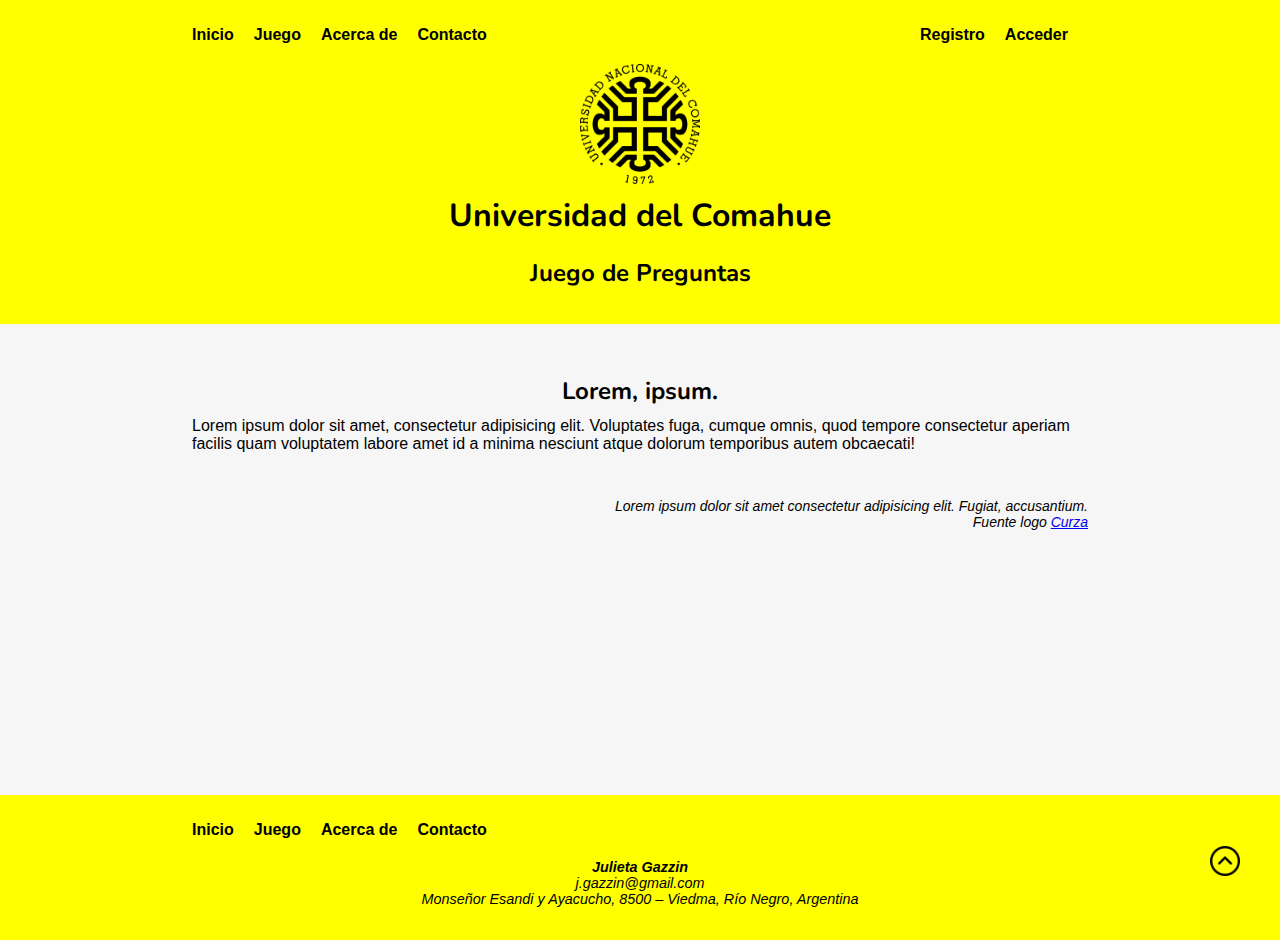
<file: index.html>
<!DOCTYPE html>
<html lang="es">
<head>
    <meta charset="UTF-8">
    <meta http-equiv="X-UA-Compatible" content="IE=edge">
    <meta name="viewport" content="width=device-width, initial-scale=1.0">
    <link rel="stylesheet" href="css/estilo.css">
    <link rel="preconnect" href="https://fonts.googleapis.com">
    <link rel="preconnect" href="https://fonts.gstatic.com" crossorigin>
    <link href="https://fonts.googleapis.com/css2?family=Nunito:wght@700&display=swap" rel="stylesheet">
    <title>Preguntas</title>
</head>

<body>
    <header id="inicio">
        <nav>
            <ul>
                <li><a href="index.html">Inicio</a></li>
                <li><a href="juego.html">Juego</a></li>
                <li><a href="acercade.html">Acerca de</a></li>
                <li><a href="Contacto.html">Contacto</a></li>
            </ul>
            <ul>
                <li><a href="registro.html">Registro</a></li>
                <li><a href="ingreso.html">Acceder</a></li>
            </ul>
        </nav>

        <img src="img/logo-negro.png" alt="logo Universidad del Comahue">
        <h1>Universidad del Comahue</h1>
        <h2>Juego de Preguntas</h2>
    </header>

    <main>
        <section>
            <h2>Lorem, ipsum.</h2>
            <p>Lorem ipsum dolor sit amet, consectetur adipisicing elit. Voluptates fuga, cumque omnis, quod tempore consectetur
                aperiam facilis quam voluptatem labore amet id a minima nesciunt atque dolorum temporibus autem obcaecati!
            </p>
        </section>

        <aside>
            <p>Lorem ipsum dolor sit amet consectetur adipisicing elit. Fugiat, accusantium.<br>
            Fuente logo <a href="https://web.curza.uncoma.edu.ar/sin-categoria/ingreso-2022-preinscripcion" target="blanck">Curza</a></p>
        </aside>
    </main>


    <footer>
        <nav>
            <ul>
                <!-- hacer la flecha con position fixed, fuera del nav -->
                <li><a href="index.html">Inicio</a></li>
                <li><a href="juego.html">Juego</a></li>
                <li><a href="acercade.html">Acerca de</a></li>
                <li><a href="Contacto.html">Contacto</a></li>
            </ul>
        </nav>

        <address><strong>Julieta Gazzin</strong><br>
            j.gazzin@gmail.com<br>
            Monseñor Esandi y Ayacucho, 8500 – Viedma, Río Negro, Argentina</address> 

        <div class="enlace-arriba">
            <a href="#inicio"><img src="img/flecha.png" alt="flecha" width="30"></a>
        </div>
    </footer>

</body>

</html>
</file>
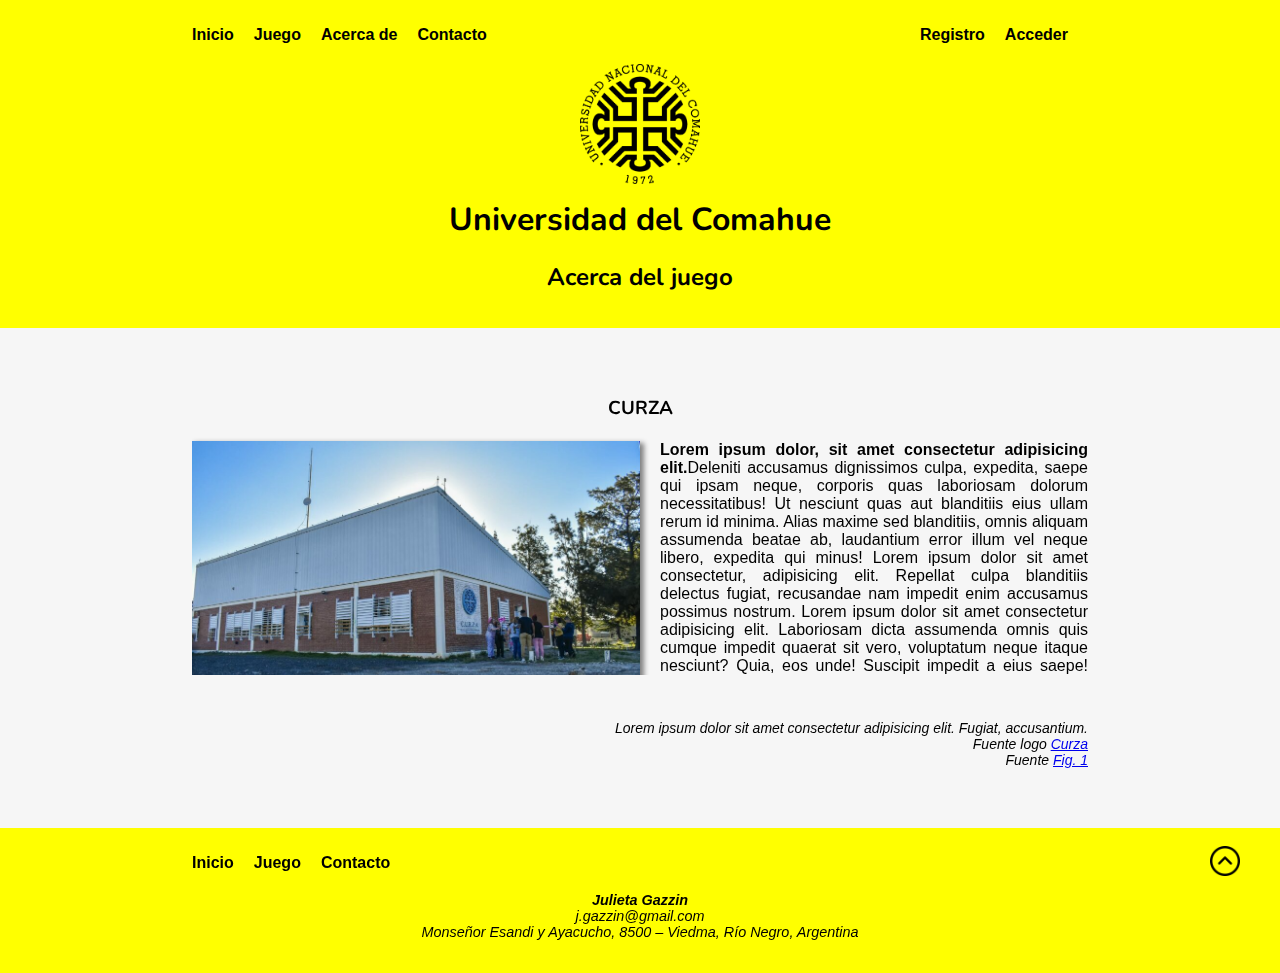
<file: acercade.html>
<!DOCTYPE html>
<html lang="es">
<head>
    <meta charset="UTF-8">
    <meta http-equiv="X-UA-Compatible" content="IE=edge">
    <meta name="viewport" content="width=device-width, initial-scale=1.0">
    <link rel="stylesheet" href="css/estilo.css">
    <link rel="preconnect" href="https://fonts.googleapis.com">
    <link rel="preconnect" href="https://fonts.gstatic.com" crossorigin>
    <link href="https://fonts.googleapis.com/css2?family=Nunito:wght@700&display=swap" rel="stylesheet">
    <title>Acerca de</title>
</head>
<body>
    <header id="inicio">
        <div>
            <nav>
                <ul>
                    <li><a href="index.html">Inicio</a></li>
                    <li><a href="juego.html">Juego</a></li>
                    <li><a href="acercade.html">Acerca de</a></li>
                    <li><a href="Contacto.html">Contacto</a></li>
                </ul>
                <ul>
                    <li><a href="registro.html">Registro</a></li>
                    <li><a href="ingreso.html">Acceder</a></li>
                </ul>
            </nav>
            <img src="img/logo-negro.png" alt="logo Universidad del Comahue">
        </div>
        <h1>Universidad del Comahue</h1>
        <h2>Acerca del juego</h2>
    </header>

    <main>
        <section class="acerca">
            <h3>CURZA</h3>
            <figure>
                <img src="img/curza-exterior.jpeg" alt="imagen exterior sede curza">
                <figcaption>Fig.1 - Sede Curza.</figcaption>
            </figure>

            <p><span  class="con_sticky">Lorem ipsum dolor, sit amet consectetur adipisicing elit.</span>Deleniti accusamus dignissimos culpa, expedita, saepe qui ipsam neque, corporis quas laboriosam dolorum necessitatibus! Ut nesciunt quas aut blanditiis eius ullam rerum id minima. Alias maxime sed blanditiis, omnis aliquam assumenda beatae ab, laudantium error illum vel neque libero, expedita qui minus! Lorem ipsum dolor sit amet consectetur, adipisicing elit. Repellat culpa blanditiis delectus fugiat, recusandae nam impedit enim accusamus possimus nostrum. Lorem ipsum dolor sit amet consectetur adipisicing elit. Laboriosam dicta assumenda omnis quis cumque impedit quaerat sit vero, voluptatum neque itaque nesciunt? Quia, eos unde! Suscipit impedit a eius saepe! Lorem ipsum dolor sit amet consectetur adipisicing elit. Temporibus, quos quo sequi aliquam voluptatibus blanditiis voluptatem soluta inventore aspernatur a deleniti, voluptas velit qui in hic ea eligendi aut. Consequatur sunt molestias maiores quas odit temporibus dolore officia omnis qui laudantium quo, dolor cum dicta officiis facilis consequuntur necessitatibus deleniti.</p>

            <h3>Sobre la aplicación de preguntas</h3>
            <p>Lorem ipsum dolor sit amet consectetur adipisicing elit. Est at, sint explicabo numquam sit incidunt officiis consequatur praesentium esse? Quod fugiat non, illo eos perferendis cumque atque corrupti nam obcaecati.</p>
            <p>Lorem ipsum dolor sit amet consectetur adipisicing elit. Obcaecati tenetur, incidunt tempore iusto cum eaque molestias ducimus non perspiciatis laudantium!</p> 
            
        </section>

        <aside>
            <p>Lorem ipsum dolor sit amet consectetur adipisicing elit. Fugiat, accusantium.<br>
            Fuente logo <a href="https://web.curza.uncoma.edu.ar/sin-categoria/ingreso-2022-preinscripcion" target="blanck">Curza</a><br>
            Fuente  <a href="https://web.curza.uncoma.edu.ar/sin-categoria/ingreso-2022-preinscripcion" target="blanck">Fig. 1</a></p>
        </aside>

    </main>

    <footer>
        
        <nav>
            <ul>
                <li><a href="index.html">Inicio</a></li>
                <li><a href="juego.html">Juego</a></li>
                <li><a href="Contacto.html">Contacto</a></li>
            </ul>
        </nav>

        <address><strong>Julieta Gazzin</strong><br>
            j.gazzin@gmail.com<br>
            Monseñor Esandi y Ayacucho, 8500 – Viedma, Río Negro, Argentina</address>
    
        <div class="enlace-arriba">
            <a href="#inicio"><img src="img/flecha.png" alt="flecha" width="30"></a>
        </div>
    </footer>

</body>
</html>
</file>
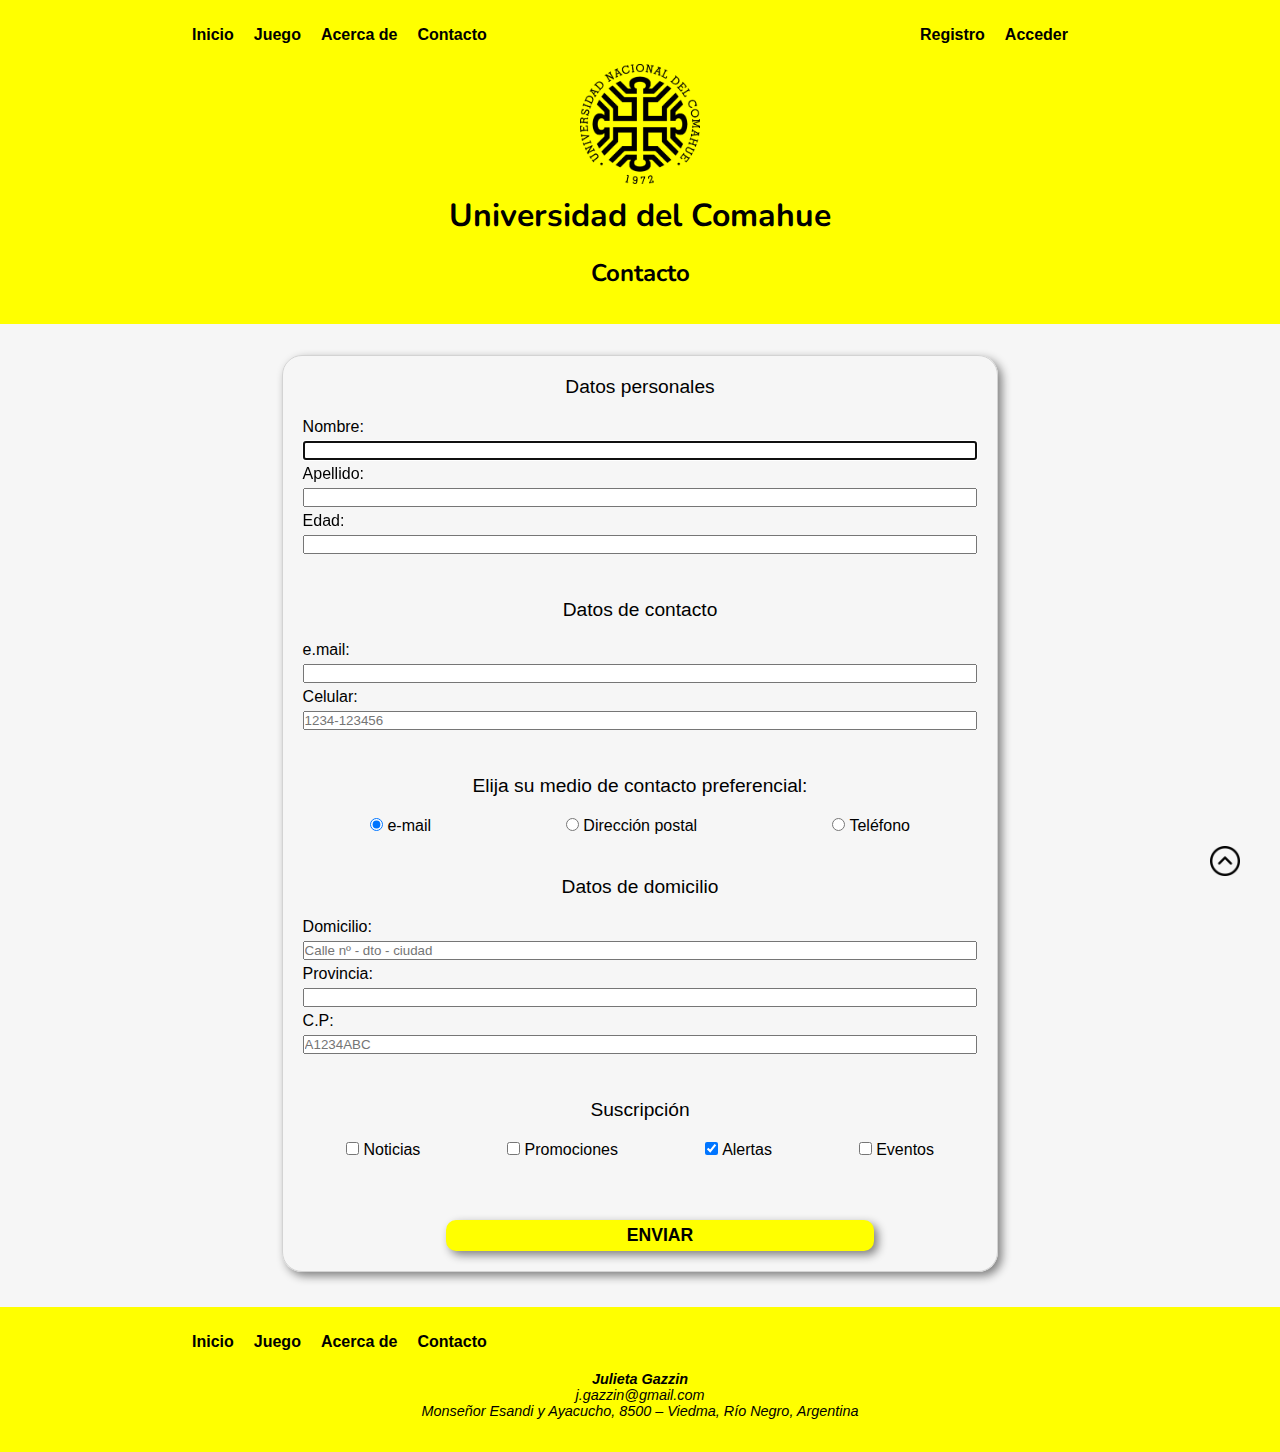
<file: contacto.html>
<!DOCTYPE html>
<html lang="es">
<head>
    <meta charset="UTF-8">
    <meta http-equiv="X-UA-Compatible" content="IE=edge">
    <meta name="viewport" content="width=device-width, initial-scale=1.0">
    <link rel="stylesheet" href="css/estilo.css">
    <link rel="preconnect" href="https://fonts.googleapis.com">
    <link rel="preconnect" href="https://fonts.gstatic.com" crossorigin>
    <link href="https://fonts.googleapis.com/css2?family=Nunito:wght@700&display=swap" rel="stylesheet">
    <title>Contacto</title>
</head>

<body>
    <header id="inicio">
        <nav>
            <ul>
                <li><a href="index.html">Inicio</a></li>
                <li><a href="juego.html">Juego</a></li>
                <li><a href="acercade.html">Acerca de</a></li>
                <li><a href="Contacto.html">Contacto</a></li>
            </ul>
            <ul>
                <li><a href="registro.html">Registro</a></li>
                <li><a href="ingreso.html">Acceder</a></li>
            </ul>
        </nav>

        <img src="img/logo-negro.png" alt="logo Universidad del Comahue">
        <h1>Universidad del Comahue</h1>
        <h2>Contacto</h2>
    </header>

    <main>
        <form method="POST" name="form-juego">
            <fieldset class="input-texto">
                <legend>Datos personales</legend>

                    <label for="name">Nombre:</label>
                    <input id="name" type="text" maxlength="20" name="nombre" autofocus required>

                    <label for="apellido">Apellido:</label>
                    <input id="apellido" type="text" name="apellido" maxlength="20">

                    <label for="edad">Edad:</label>
                    <input id="edad" type="number" name="edad" min="16" max="120" step="1">

            </fieldset>

            <fieldset class="input-texto">
                <legend>Datos de contacto</legend>

                <label for="email">e.mail:</label>
                <input id="email" type="email" maxlength="20" required>

                <label for="celular">Celular:</label>
                <input id="celular" type="tel" placeholder="1234-123456">
            </fieldset>

            <fieldset class="tipo-radio">
                <legend>Elija su medio de contacto preferencial:</legend>
                    <div>
                        <input type="radio" id="contacto-email" name="metodo-contacto" value="e-mail" checked>
                        <label for="contacto-email">e-mail</label>
                    </div>
                    <div>
                        <input type="radio" id="contacto-postal" name="metodo-contacto" value="postal">
                        <label for="contacto-postal">Dirección postal</label>
                    </div>
                    <div>
                        <input type="radio" id="contacto-telefono" name="metodo-contacto" value="celular">
                        <label for="contacto-telefono">Teléfono</label>
                    </div>

            </fieldset>
            
            <fieldset class="input-texto">
                <legend>Datos de domicilio</legend>

                    <label for="direccion">Domicilio:</label>
                    <input type="text" id="direccion" placeholder="Calle nº - dto - ciudad">

                    <label for="provincia">Provincia:</label>
                    <input type="text" id="provincia" list="provincia-sugerida">
                    <datalist id="provincia-sugerida">
                        <option>Neuquén</option>
                        <option>Río Negro</option>
                        <option>Chubut</option>
                        <option>Santa Cruz</option>
                        <option>Tierra del Fuego</option>
                    </datalist>        

                    <label for="codigo-postal">C.P:</label>
                    <input type="text" id="codigo-postal" placeholder="A1234ABC" >
                    <!-- pattern="[A-Za-z]([0-9]{4})([A-Za-z]{3})" title="A1234ABC" -->

            </fieldset>

            <fieldset class="tipo-radio">
                <legend>Suscripción</legend>
                    <div>
                        <input type="checkbox" id="noticias" name="suscription-noticias" value="noticias">
                        <label for="noticias">Noticias</label>
                    </div>
                    
                    <div>
                        <input type="checkbox" id="promociones" name="suscription-promociones" value="promociones">
                        <label for="promociones">Promociones</label>
                    </div>
                    <div>
                        <input type="checkbox" id="alertas" name="suscription-alertas" value="alertas" checked>
                        <label for="alertas">Alertas</label>
                    </div>
                    <div>
                        <input type="checkbox" id="eventos" name="suscription-eventos" value="eventos">
                        <label for="eventos">Eventos</label>
                    </div>

            </fieldset>

            <div class="boton">
                <button type="submit">Enviar</button>
            </div>
        </form>
    </main>

    <footer>
        <nav>
            <ul>
                <li><a href="index.html">Inicio</a></li>
                <li><a href="juego.html">Juego</a></li>
                <li><a href="acercade.html">Acerca de</a></li>
                <li><a href="Contacto.html">Contacto</a></li>
            </ul>
        </nav>

        <address><strong>Julieta Gazzin</strong><br>
            j.gazzin@gmail.com<br>
            Monseñor Esandi y Ayacucho, 8500 – Viedma, Río Negro, Argentina</address>    
        
        <div class="enlace-arriba">
            <a href="#inicio"><img src="img/flecha.png" alt="flecha" width="30"></a>
        </div>
    </footer>

</body>

</html>
</file>
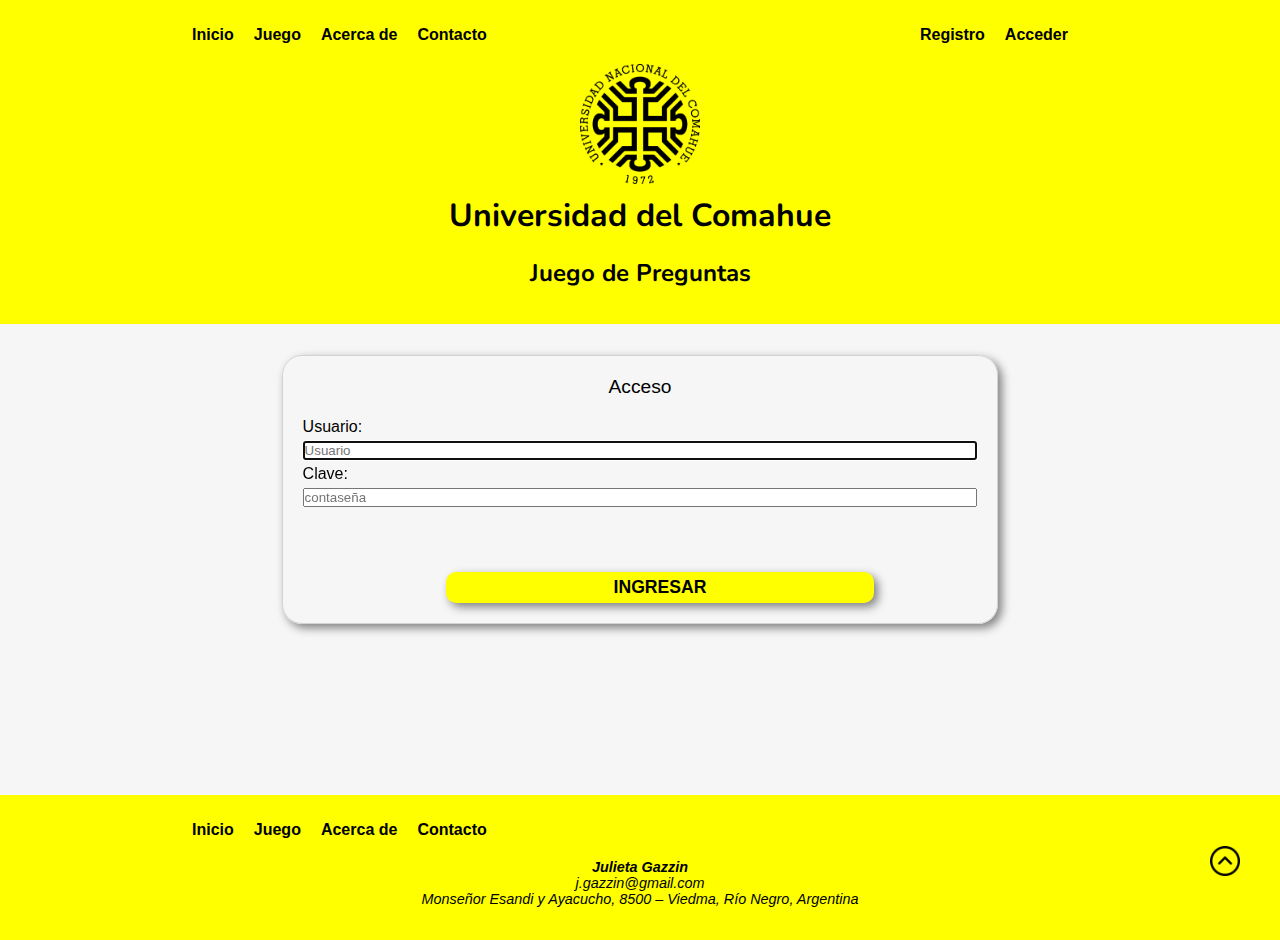
<file: ingreso.html>
<!DOCTYPE html>
<html lang="es">
<head>
    <meta charset="UTF-8">
    <meta http-equiv="X-UA-Compatible" content="IE=edge">
    <meta name="viewport" content="width=device-width, initial-scale=1.0">
    <link rel="stylesheet" href="css/estilo.css">
    <link rel="preconnect" href="https://fonts.googleapis.com">
    <link rel="preconnect" href="https://fonts.gstatic.com" crossorigin>
    <link href="https://fonts.googleapis.com/css2?family=Nunito:wght@700&display=swap" rel="stylesheet">
    <title>Acceso</title>
</head>

<body>
    <header id="inicio">
        <nav>
            <ul>
                <li><a href="index.html">Inicio</a></li>
                <li><a href="juego.html">Juego</a></li>
                <li><a href="acercade.html">Acerca de</a></li>
                <li><a href="Contacto.html">Contacto</a></li>
            </ul>
            <ul>
                <li><a href="registro.html">Registro</a></li>
                <li><a href="ingreso.html">Acceder</a></li>
            </ul>
        </nav>

        <img src="img/logo-negro.png" alt="logo Universidad del Comahue">
        <h1>Universidad del Comahue</h1>
        <h2>Juego de Preguntas</h2>
    </header>

    <main>

        <form class="form-login" method="get" name="form-acceso">
            <fieldset class="input-texto">
                <legend>Acceso</legend>

                    <label for="acceso-usuario">Usuario: </label>
                    <input type="text" id="acceso-usuario" name="name" placeholder="Usuario" autofocus required>

                    <label for="acceso-password">Clave: </label>
                    <input type="password" id="acceso-password" placeholder="contaseña" required>

            </fieldset>

            <div class="boton">
                <button type="submit">Ingresar</button>
            </div>
        </form>

    </main>

    <footer>
        <nav>
            <ul>
                <li><a href="index.html">Inicio</a></li>
                <li><a href="juego.html">Juego</a></li>
                <li><a href="acercade.html">Acerca de</a></li>
                <li><a href="Contacto.html">Contacto</a></li>
            </ul>
        </nav>

        <address><strong>Julieta Gazzin</strong><br>
            j.gazzin@gmail.com<br>
            Monseñor Esandi y Ayacucho, 8500 – Viedma, Río Negro, Argentina</address> 
            
        <div class="enlace-arriba">
            <a href="#inicio"><img src="img/flecha.png" alt="flecha" width="30"></a>
        </div>
    </footer>

</body>

</html>
</file>
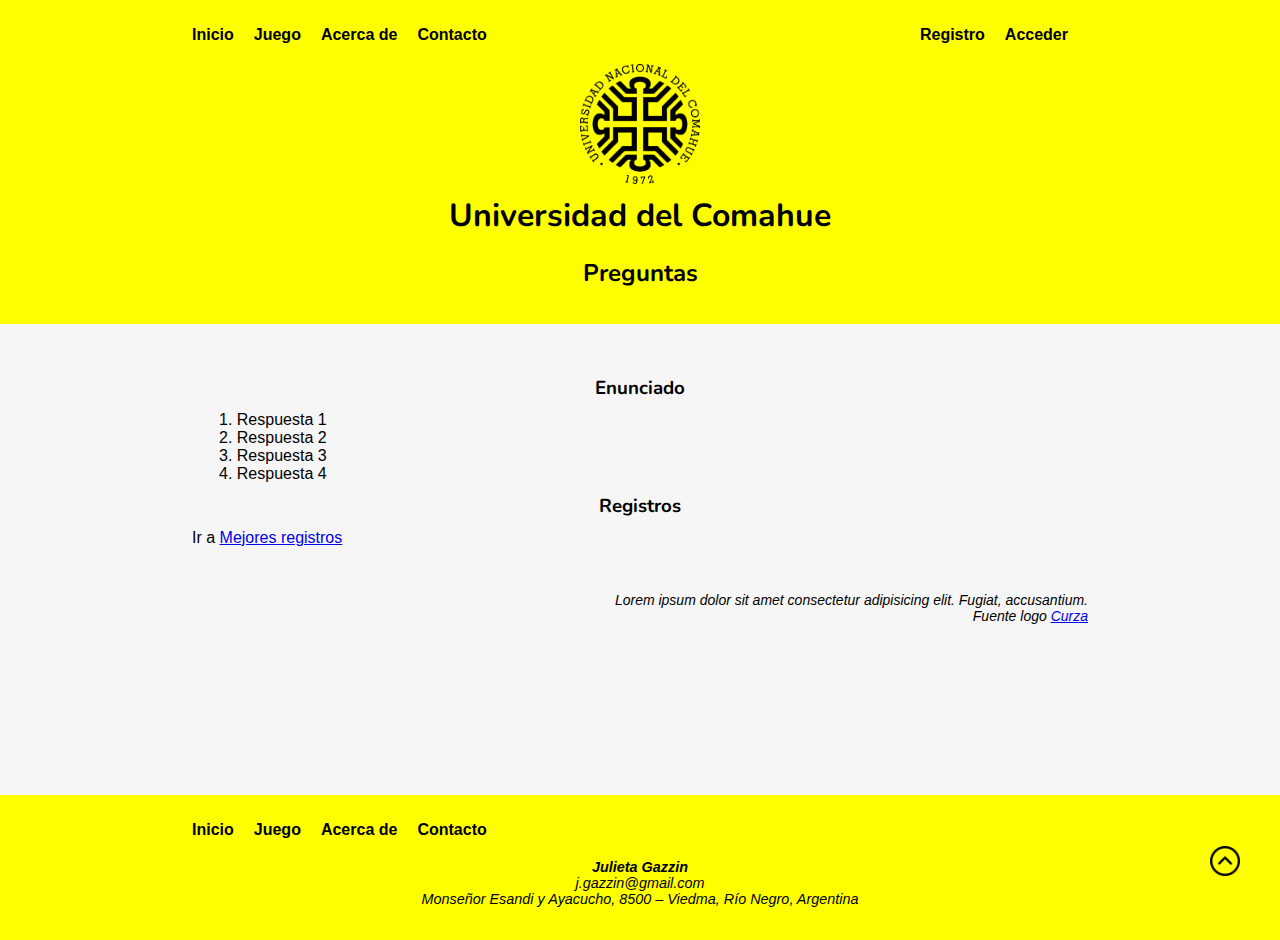
<file: juego.html>
<!DOCTYPE html>
<html lang="es">
<head>
    <meta charset="UTF-8">
    <meta http-equiv="X-UA-Compatible" content="IE=edge">
    <meta name="viewport" content="width=device-width, initial-scale=1.0">
    <link rel="stylesheet" href="css/estilo.css">
    <link rel="preconnect" href="https://fonts.googleapis.com">
    <link rel="preconnect" href="https://fonts.gstatic.com" crossorigin>
    <link href="https://fonts.googleapis.com/css2?family=Nunito:wght@700&display=swap" rel="stylesheet">
    <title>Juego</title>
</head>

<body>
    <header id="inicio">
        <nav>
            <ul>
                <li><a href="index.html">Inicio</a></li>
                <li><a href="juego.html">Juego</a></li>
                <li><a href="acercade.html">Acerca de</a></li>
                <li><a href="Contacto.html">Contacto</a></li>
            </ul>
            <ul>
                <li><a href="registro.html">Registro</a></li>
                <li><a href="ingreso.html">Acceder</a></li>
            </ul>
        </nav>
        <img src="img/logo-negro.png" alt="logo Universidad del Comahue">
        <h1>Universidad del Comahue</h1>
        <h2>Preguntas</h2>
    </header>

    <main>
        <section>
            <h3>Enunciado</h3>
            <ol>
                <li>Respuesta 1</li>
                <li>Respuesta 2</li>
                <li>Respuesta 3</li>
                <li>Respuesta 4</li>
            </ol>

            <h3>Registros</h3>
            <p>Ir a <a href="registros.html">Mejores registros</a></p>

        </section>

        <aside>
            <p>Lorem ipsum dolor sit amet consectetur adipisicing elit. Fugiat, accusantium.<br>
            Fuente logo <a href="https://web.curza.uncoma.edu.ar/sin-categoria/ingreso-2022-preinscripcion" target="blanck">Curza</a></p>
        </aside>

    </main>


    <footer>
        <nav>
            <ul>
                <li><a href="index.html">Inicio</a></li>
                <li><a href="juego.html">Juego</a></li>
                <li><a href="acercade.html">Acerca de</a></li>
                <li><a href="Contacto.html">Contacto</a></li>
            </ul>
        </nav>

        <address><strong>Julieta Gazzin</strong><br>
            j.gazzin@gmail.com<br>
            Monseñor Esandi y Ayacucho, 8500 – Viedma, Río Negro, Argentina</address>   
        
        <div class="enlace-arriba">
            <a href="#inicio"><img src="img/flecha.png" alt="flecha" width="30"></a>
        </div>
    </footer>

</body>

</html>
</file>
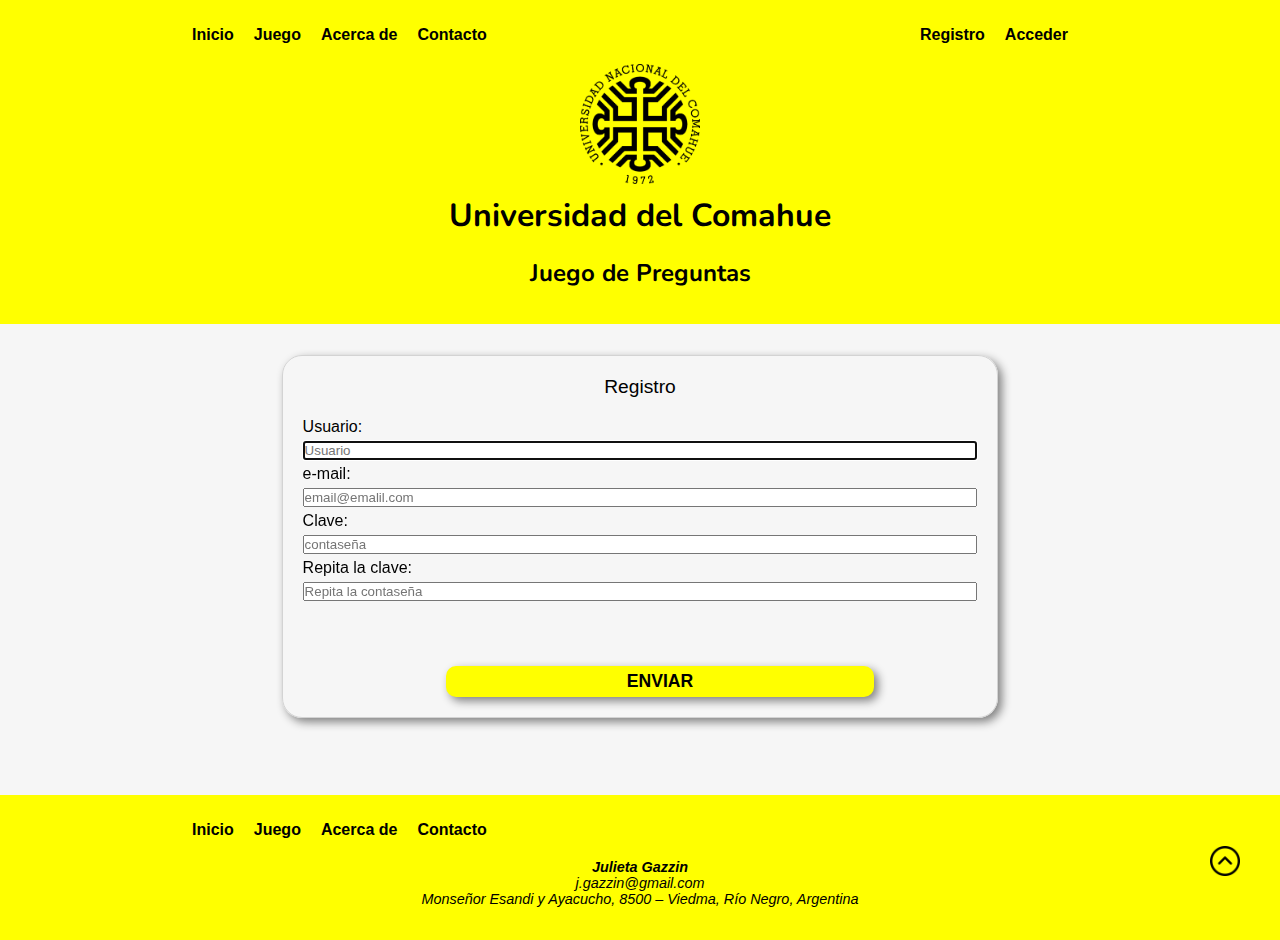
<file: registro.html>
<!DOCTYPE html>
<html lang="es">
<head>
    <meta charset="UTF-8">
    <meta http-equiv="X-UA-Compatible" content="IE=edge">
    <meta name="viewport" content="width=device-width, initial-scale=1.0">
    <link rel="stylesheet" href="css/estilo.css">
    <link rel="preconnect" href="https://fonts.googleapis.com">
    <link rel="preconnect" href="https://fonts.gstatic.com" crossorigin>
    <link href="https://fonts.googleapis.com/css2?family=Nunito:wght@700&display=swap" rel="stylesheet">
    <title>Registro</title>
</head>

<body>
    <header id="inicio">
        <nav>
            <ul>
                <li><a href="index.html">Inicio</a></li>
                <li><a href="juego.html">Juego</a></li>
                <li><a href="acercade.html">Acerca de</a></li>
                <li><a href="Contacto.html">Contacto</a></li>
            </ul>
            <ul>
                <li><a href="registro.html">Registro</a></li>
                <li><a href="ingreso.html">Acceder</a></li>
            </ul>
        </nav>

        <img src="img/logo-negro.png" alt="logo Universidad del Comahue">
        <h1>Universidad del Comahue</h1>
        <h2>Juego de Preguntas</h2>
    </header>

    <main>

        <form class="form-login" method="get" name="form-registro">
            <fieldset class="input-texto">
                <legend>Registro</legend>

                    <label for="registro-usuario">Usuario: </label>
                    <input type="text" id="registro-usuario" name="name" pattern="[a-z0-9]{6,10}" placeholder="Usuario" autofocus required title="nombre entre 6 a 10 caracteres, letras minúsculas y/o números.">

                    <label for="registro-email">e-mail: </label>
                    <input type="email" id="registro-email" name="email" placeholder="email@emalil.com" required>

                    <label for="registro-password">Clave: </label>
                    <input type="password" id="registro-password" placeholder="contaseña" pattern=".{8,}" title="Contraseña entre 8 o más caracteres" required>

                    <label for="registro-password-bis">Repita la clave: </label>
                    <input type="password" id="registro-password-bis" placeholder="Repita la contaseña" required>

            </fieldset>

            <div class="boton">
                <button type="submit">Enviar</button>
            </div>
        </form>

    </main>


    <footer>
        <nav>
            <ul>
                <li><a href="index.html">Inicio</a></li>
                <li><a href="juego.html">Juego</a></li>
                <li><a href="acercade.html">Acerca de</a></li>
                <li><a href="Contacto.html">Contacto</a></li>
            </ul>
        </nav>

        <address><strong>Julieta Gazzin</strong><br>
            j.gazzin@gmail.com<br>
            Monseñor Esandi y Ayacucho, 8500 – Viedma, Río Negro, Argentina</address> 
            
        <div class="enlace-arriba">
            <a href="#inicio"><img src="img/flecha.png" alt="flecha" width="30"></a>
        </div>
    </footer>

</body>

</html>
</file>
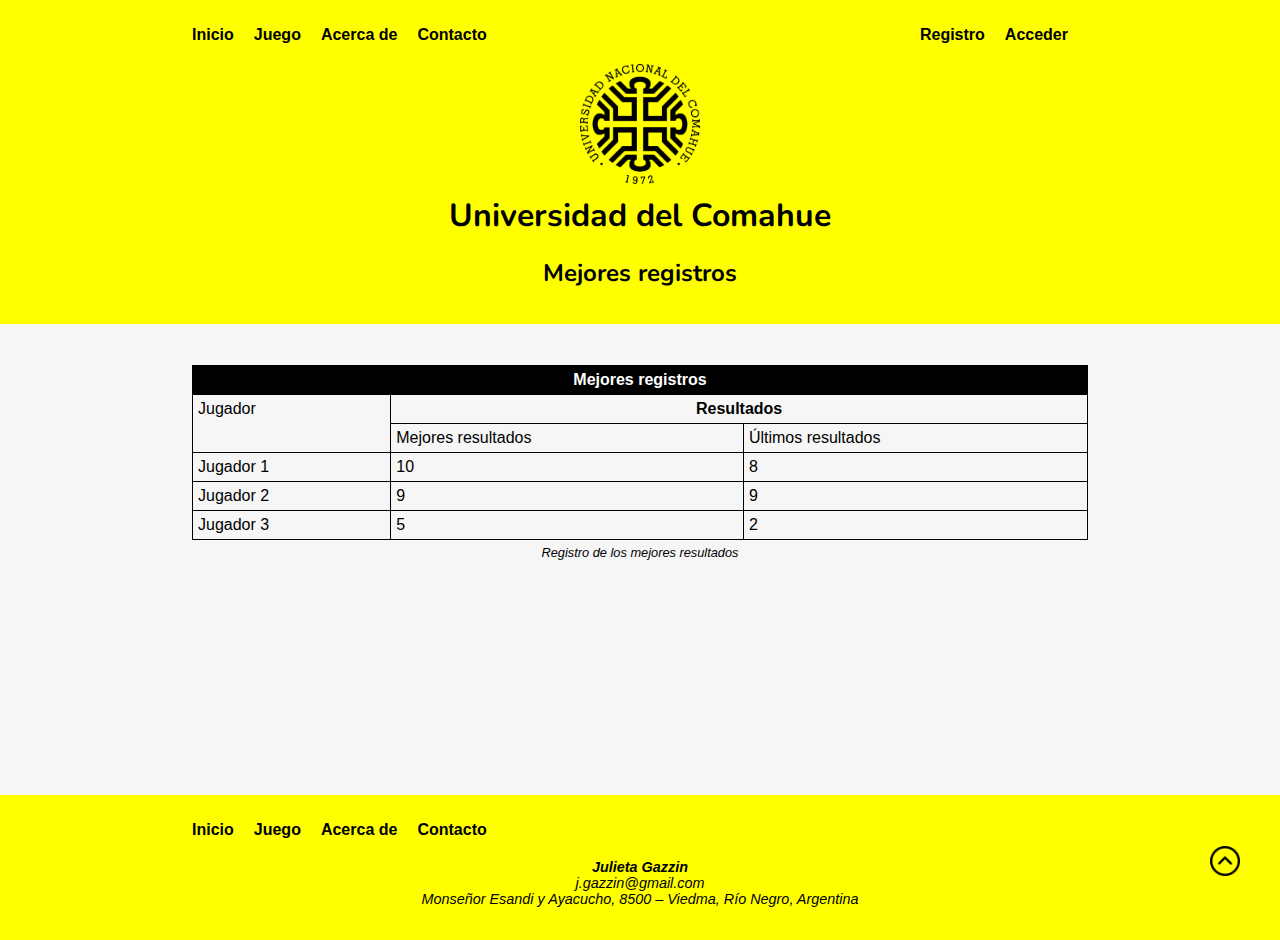
<file: registros.html>
<!DOCTYPE html>
<html lang="es">
<head>
    <meta charset="UTF-8">
    <meta http-equiv="X-UA-Compatible" content="IE=edge">
    <meta name="viewport" content="width=device-width, initial-scale=1.0">
    <link rel="stylesheet" href="css/estilo.css">
    <link rel="preconnect" href="https://fonts.googleapis.com">
    <link rel="preconnect" href="https://fonts.gstatic.com" crossorigin>
    <link href="https://fonts.googleapis.com/css2?family=Nunito:wght@700&display=swap" rel="stylesheet">
    <title>Registros</title>
</head>

<body>
    <header id="inicio">
        <nav>
            <ul>
                <li><a href="index.html">Inicio</a></li>
                <li><a href="juego.html">Juego</a></li>
                <li><a href="acercade.html">Acerca de</a></li>
                <li><a href="Contacto.html">Contacto</a></li>
            </ul>
            <ul>
                <li><a href="registro.html">Registro</a></li>
                <li><a href="ingreso.html">Acceder</a></li>
            </ul>
        </nav>

        <img src="img/logo-negro.png" alt="logo Universidad del Comahue">
        <h1>Universidad del Comahue</h1>
        <h2>Mejores registros</h2>
    </header>

    <main>
        <table>
            <caption>Registro de los mejores resultados</caption>
            <thead>
                <tr>
                    <th colspan="3">Mejores registros</th>
                </tr>
            </thead>

            <tbody>
                <tr>
                    <td rowspan="2" class="aliniear_left jugador">Jugador</th>
                    <th  colspan="2">Resultados</th>

                </tr>
                <tr class="aliniear_left">
                    <td>Mejores resultados</td>
                    <td >Últimos resultados</td>
                </tr>

                <tr>
                    <td>Jugador 1</td>
                    <td>10</td>
                    <td>8</td>
                </tr>
                <tr>
                    <td>Jugador 2</td>
                    <td>9</td>
                    <td>9</td>
                </tr>
                <tr>
                    <td>Jugador 3</td>
                    <td>5</td>
                    <td>2</td>
                </tr>

            </tbody>

        </table>
    </main>

    <footer>
        <nav>
            <ul>
                <li><a href="index.html">Inicio</a></li>
                <li><a href="juego.html">Juego</a></li>
                <li><a href="acercade.html">Acerca de</a></li>
                <li><a href="Contacto.html">Contacto</a></li>
            </ul>
        </nav>

        <address><strong>Julieta Gazzin</strong><br>
            j.gazzin@gmail.com<br>
            Monseñor Esandi y Ayacucho, 8500 – Viedma, Río Negro, Argentina</address>    
            
        <div class="enlace-arriba">
            <a href="#inicio"><img src="img/flecha.png" alt="flecha" width="30"></a>
        </div>
    </footer>

</body>

</html>
</file>
<file: css/estilo.css>
* {
    margin: 0;
    padding: 0;
    box-sizing: border-box;
}

body {
    background-color: rgb(246, 246, 246);
    font-family: Arial, sans-serif;

}


main {
    width: 70%;
    margin: 340px auto 20px;
    padding: 15px 0;
    min-height: calc(100vh - 320px - 145px);
}

section {
    margin: 20px 0;
}

aside {
    font-size: 14px;
    font-style: italic;
    text-align: right;
    padding: 15px 0;
}


h1, h2, h3 {
    font-family: 'Nunito', sans-serif;
    text-align: center;
    margin: 10px 0;
}

h1 {
    position: relative;
    animation-name: bibrar;
    animation-duration: .2s;
    animation-iteration-count: 14;
    animation-direction: alternate;
}

@keyframes bibrar {
    0% {
        rotate: 0;
        transform :  translateX(0);
    }
    33% {
        rotate: -1deg;
        transform :  translateX(4px);
    }
    33% {
        rotate: 1deg;
        transform :  translateX(-4px);
    }
   
}


p {
    margin: 10px 0;
}

header,
footer {
    background-color: yellow;
    padding: 2% 15%;
}

/* header */
header {
    text-align: center;
    display: flex;
    flex-direction: column;
    justify-content: center;

    min-height: 320px;
    width: 100%;

    position: fixed;
    top: 0;

}

header img {
    width: 120px;
    height: 120px;
    margin: auto;

    animation-name: logo;
    animation-duration: 4s;

}

@keyframes logo {
    from {
        transform: rotate(0deg);   
    }
    to {
        transform: rotate(360deg);
    }

}


/* nav */
nav {
    padding-bottom: 20px;
    display: flex;
    justify-content: space-between;
}

nav li {
    margin-right: 20px;

}

nav ul {
    list-style: none;
    display: flex;
    align-items: flex-start;
}

nav a {
    color: black;
    text-decoration: none;
    font-weight: bold;
}

nav a:hover {
    color: orangered;
} 



/* footer */
footer {
    min-height: 145px;

}

footer>address {
    text-align: center;
    font-size: .9rem;
}

.enlace-arriba {
    position: fixed;
    bottom: 20px;
    right: 40px;
}

/* acerca de*/

.acerca {
    height: 300px;
    overflow: scroll;
}

.acerca h3 {
    margin: 20px 0;
}

.acerca p {
    text-align: justify;
}

.con_sticky {
    position: sticky;
    top: 0px;
    z-index: -1;
    font-weight: bold;
}

figure {
    float:left;
    margin: 0 20px 10px 0;
    box-shadow: 3px 3px 5px 1px gray;
    width: 50%;

    position: relative;
    animation: 2s reverse aparecer;

    z-index: -1;
}

@keyframes aparecer {
    from {
        right : 0;
        rotate: 0;
    }
    to {
        right : 500px;
        rotate : 400deg;
    }
}

figure img {
    width: 100%;
}

figcaption {
    text-align: center;
    margin: 5px;
}


/* juego */
section ol {
    margin-left: 5%;
}

/* Registros */

table {
    width: 100%;
    font-family: Arial, Helvetica, sans-serif;
    margin: 10px 0;
    border-collapse: collapse;
}

caption {
    caption-side: bottom;
    font-size: 0.8rem;
    margin-top: 5px;
    font-style: italic;
}

thead {
    background-color: black;
    color: white;

}

th,
td {
    border:1px solid black;
    padding: 5px;
}

.jugador {
    vertical-align: top;
}

.aliniear_left {
    text-align: left;
}



/* form  */

form {
    margin: auto;
    width: 80%;
    border: 1px solid lightgrey;
    border-radius: 20px;
    box-shadow: 4px 4px 10px grey;

}

.form-login {
    margin: auto;
}

legend {
    text-align: center;
    font-size: 1.2rem;
    
}

fieldset {
    margin: 20px 0;
    padding: 20px;
    border: none;

    display: grid;
    grid-template-columns: 20% 80%;
}

.tipo-radio {
    display: flex;
    justify-content: space-around;
}

label,
input {
    margin-bottom: 5px;
    font-family: Arial, Helvetica, sans-serif;
}

.input-texto {
    display: flex;
    flex-direction: column;
    justify-content: flex-start;
    width: 100%;
}

.boton {
    margin: 0 20%;
}

form button {
    width: 100%;

    margin: 20px;
    background-color: yellow;
    padding: 5px;
    border: none;
    border-radius: 10px;
    box-shadow: 4px 4px 10px grey;

    font-weight: bold;
    font-size: 1.1rem;
    text-transform: uppercase;
    
}


form button:hover {
    background-color: orange;
}

/* -- RESPONSIVO -- */
@media (max-width: 600px) {
    form {
        width: 100%;
    }
}

@media (max-width: 480px) {
    main {
        width: 90%;
        margin: 370px auto 0;
    }

    nav ul {
        flex-direction: column;
    }

    header,
    footer {
    padding: 2% 5%;
    }

    figure {
        float:none;
        margin: 0 auto 20px;
        width: 100%;
    
    }
}
</file>
